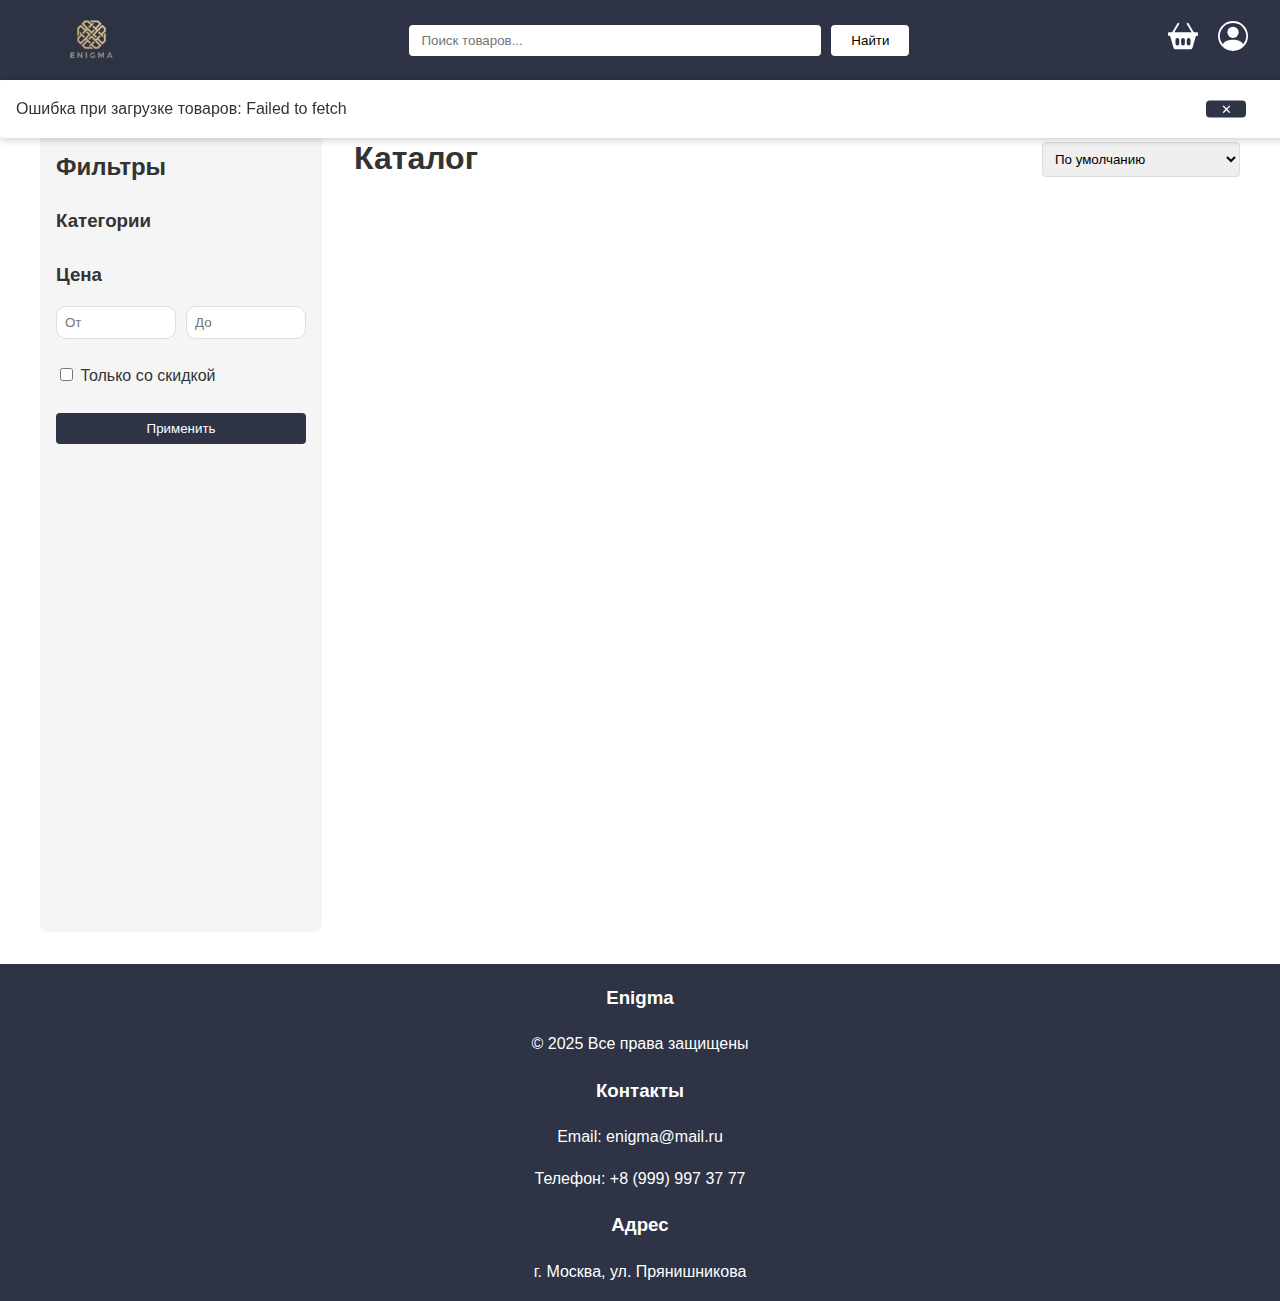
<file: main-page/index.html>
<!DOCTYPE html>
<html lang="ru">
<head>
    <meta charset="UTF-8">
    <meta name="viewport" content="width=device-width, initial-scale=1.0">
    
    <link rel="stylesheet" href="main.css">
    <title>Enigma</title>
</head>
<body>
    <header>
        <div class="logo">
            <img src="logo.jpg" alt="Logo">
        </div>

        <div class="search-container">
            <input type="text" id="searchInput" placeholder="Поиск товаров...">
            <button id="searchBtn">Найти</button>
        </div>

        <nav>
            <a href="../basket-page/basket.html" class="cart-btn" id="cartBtn">
                <svg xmlns="http://www.w3.org/2000/svg" width="30" height="30" fill="#ffffff" class="bi bi-basket2-fill" viewBox="0 0 16 16">
                    <path d="M5.929 1.757a.5.5 0 1 0-.858-.514L2.217 6H.5a.5.5 0 0 0-.5.5v1a.5.5 0 0 0 .5.5h.623l1.844 6.456A.75.75 0 0 0 3.69 15h8.622a.75.75 0 0 0 .722-.544L14.877 8h.623a.5.5 0 0 0 .5-.5v-1a.5.5 0 0 0-.5-.5h-1.717L10.93 1.243a.5.5 0 1 0-.858.514L12.617 6H3.383zM4 10a1 1 0 0 1 2 0v2a1 1 0 1 1-2 0zm3 0a1 1 0 0 1 2 0v2a1 1 0 1 1-2 0zm4-1a1 1 0 0 1 1 1v2a1 1 0 1 1-2 0v-2a1 1 0 0 1 1-1"/>
                  </svg>
                
            </a>
            <a href="../profile-page/profile.html" class="profile-btn">
                <svg xmlns="http://www.w3.org/2000/svg" width="30" height="30" fill="#ffffff" class="bi bi-person-circle" viewBox="0 0 16 16">
                    <path d="M11 6a3 3 0 1 1-6 0 3 3 0 0 1 6 0"/>
                    <path fill-rule="evenodd" d="M0 8a8 8 0 1 1 16 0A8 8 0 0 1 0 8m8-7a7 7 0 0 0-5.468 11.37C3.242 11.226 4.805 10 8 10s4.757 1.225 5.468 2.37A7 7 0 0 0 8 1"/>
                  </svg>
                </a>
            </a>
        </nav>
    </header>

    <div class="notification-area" id="notificationArea"></div>

    <main>
        <aside class="filters">
            <h2>Фильтры</h2>
            <form id="filterForm">
                <div class="filter-section">
                    <h3>Категории</h3>
                    <div id="categoriesContainer"></div>
                </div>

                <div class="filter-section">
                    <h3>Цена</h3>
                    <div class="price-inputs">
                        <input type="number" id="minPrice" placeholder="От">
                        <input type="number" id="maxPrice" placeholder="До">
                    </div>
                </div>

                <div class="filter-section">
                    <label>
                        <input type="checkbox" id="discountOnly">
                        Только со скидкой
                    </label>
                </div>

                <button type="submit" class="apply-filters">Применить</button>
            </form>
        </aside>

        <section class="products-section">
            <div class="products-header">
                <h1>Каталог</h1>
                <select id="sortSelect">
                    <option value="default">По умолчанию</option>
                    <option value="price-asc">По возрастанию цены</option>
                    <option value="price-desc">По убыванию цены</option>
                    <option value="rating-asc">По возрастанию рейтинга</option>
                    <option value="rating-desc">По убыванию рейтинга</option>
                </select>
            </div>

            <div class="products-grid" id="productsContainer"></div>
        </section>
    </main>

    <footer>
        <div class="footer-content">
            <div class="footer-section">
                <h3>Enigma</h3>
                <p>© 2025 Все права защищены</p>
            </div>
            <div class="footer-section">
                <h3>Контакты</h3>
                <p>Email: enigma@mail.ru</p>
                <p>Телефон: +8 (999) 997 37 77</p>
            </div>
            <div class="footer-section">
                <h3>Адрес</h3>
                <p>г. Москва, ул. Прянишникова</p>
            </div>
        </div>
    </footer>

    <script src="main.js"></script>
</body>
</html>
</file>
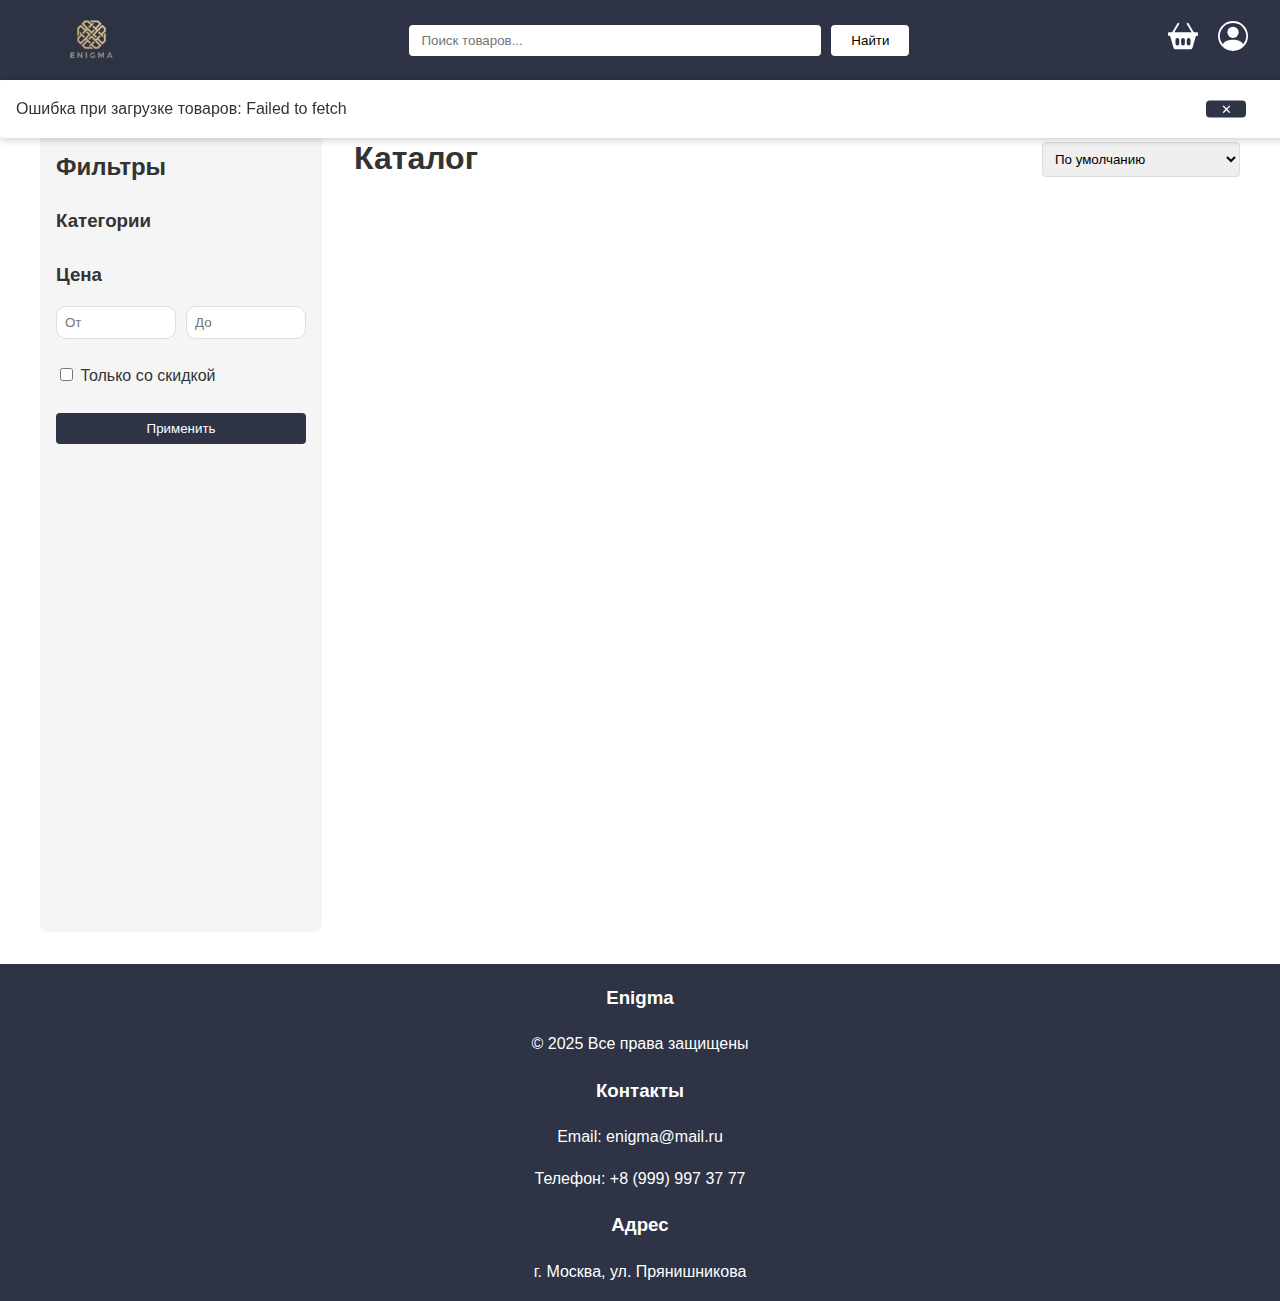
<file: main-page/main.html>
<!DOCTYPE html>
<html lang="ru">
<head>
    <meta charset="UTF-8">
    <meta name="viewport" content="width=device-width, initial-scale=1.0">
    
    <link rel="stylesheet" href="main.css">
    <title>Enigma</title>
</head>
<body>
    <header>
        <div class="logo">
            <img src="logo.jpg" alt="Logo">
        </div>

        <div class="search-container">
            <input type="text" id="searchInput" placeholder="Поиск товаров...">
            <button id="searchBtn">Найти</button>
        </div>

        <nav>
            <a href="../basket-page/basket.html" class="cart-btn" id="cartBtn">
                <svg xmlns="http://www.w3.org/2000/svg" width="30" height="30" fill="#ffffff" class="bi bi-basket2-fill" viewBox="0 0 16 16">
                    <path d="M5.929 1.757a.5.5 0 1 0-.858-.514L2.217 6H.5a.5.5 0 0 0-.5.5v1a.5.5 0 0 0 .5.5h.623l1.844 6.456A.75.75 0 0 0 3.69 15h8.622a.75.75 0 0 0 .722-.544L14.877 8h.623a.5.5 0 0 0 .5-.5v-1a.5.5 0 0 0-.5-.5h-1.717L10.93 1.243a.5.5 0 1 0-.858.514L12.617 6H3.383zM4 10a1 1 0 0 1 2 0v2a1 1 0 1 1-2 0zm3 0a1 1 0 0 1 2 0v2a1 1 0 1 1-2 0zm4-1a1 1 0 0 1 1 1v2a1 1 0 1 1-2 0v-2a1 1 0 0 1 1-1"/>
                  </svg>
                
            </a>
            <a href="../profile-page/profile.html" class="profile-btn">
                <svg xmlns="http://www.w3.org/2000/svg" width="30" height="30" fill="#ffffff" class="bi bi-person-circle" viewBox="0 0 16 16">
                    <path d="M11 6a3 3 0 1 1-6 0 3 3 0 0 1 6 0"/>
                    <path fill-rule="evenodd" d="M0 8a8 8 0 1 1 16 0A8 8 0 0 1 0 8m8-7a7 7 0 0 0-5.468 11.37C3.242 11.226 4.805 10 8 10s4.757 1.225 5.468 2.37A7 7 0 0 0 8 1"/>
                  </svg>
                </a>
            </a>
        </nav>
    </header>

    <div class="notification-area" id="notificationArea"></div>

    <main>
        <aside class="filters">
            <h2>Фильтры</h2>
            <form id="filterForm">
                <div class="filter-section">
                    <h3>Категории</h3>
                    <div id="categoriesContainer"></div>
                </div>

                <div class="filter-section">
                    <h3>Цена</h3>
                    <div class="price-inputs">
                        <input type="number" id="minPrice" placeholder="От">
                        <input type="number" id="maxPrice" placeholder="До">
                    </div>
                </div>

                <div class="filter-section">
                    <label>
                        <input type="checkbox" id="discountOnly">
                        Только со скидкой
                    </label>
                </div>

                <button type="submit" class="apply-filters">Применить</button>
            </form>
        </aside>

        <section class="products-section">
            <div class="products-header">
                <h1>Каталог</h1>
                <select id="sortSelect">
                    <option value="default">По умолчанию</option>
                    <option value="price-asc">По возрастанию цены</option>
                    <option value="price-desc">По убыванию цены</option>
                    <option value="rating-asc">По возрастанию рейтинга</option>
                    <option value="rating-desc">По убыванию рейтинга</option>
                </select>
            </div>

            <div class="products-grid" id="productsContainer"></div>
        </section>
    </main>

    <footer>
        <div class="footer-content">
            <div class="footer-section">
                <h3>Enigma</h3>
                <p>© 2025 Все права защищены</p>
            </div>
            <div class="footer-section">
                <h3>Контакты</h3>
                <p>Email: enigma@mail.ru</p>
                <p>Телефон: +8 (999) 997 37 77</p>
            </div>
            <div class="footer-section">
                <h3>Адрес</h3>
                <p>г. Москва, ул. Прянишникова</p>
            </div>
        </div>
    </footer>

    <script src="main.js"></script>
</body>
</html>
</file>
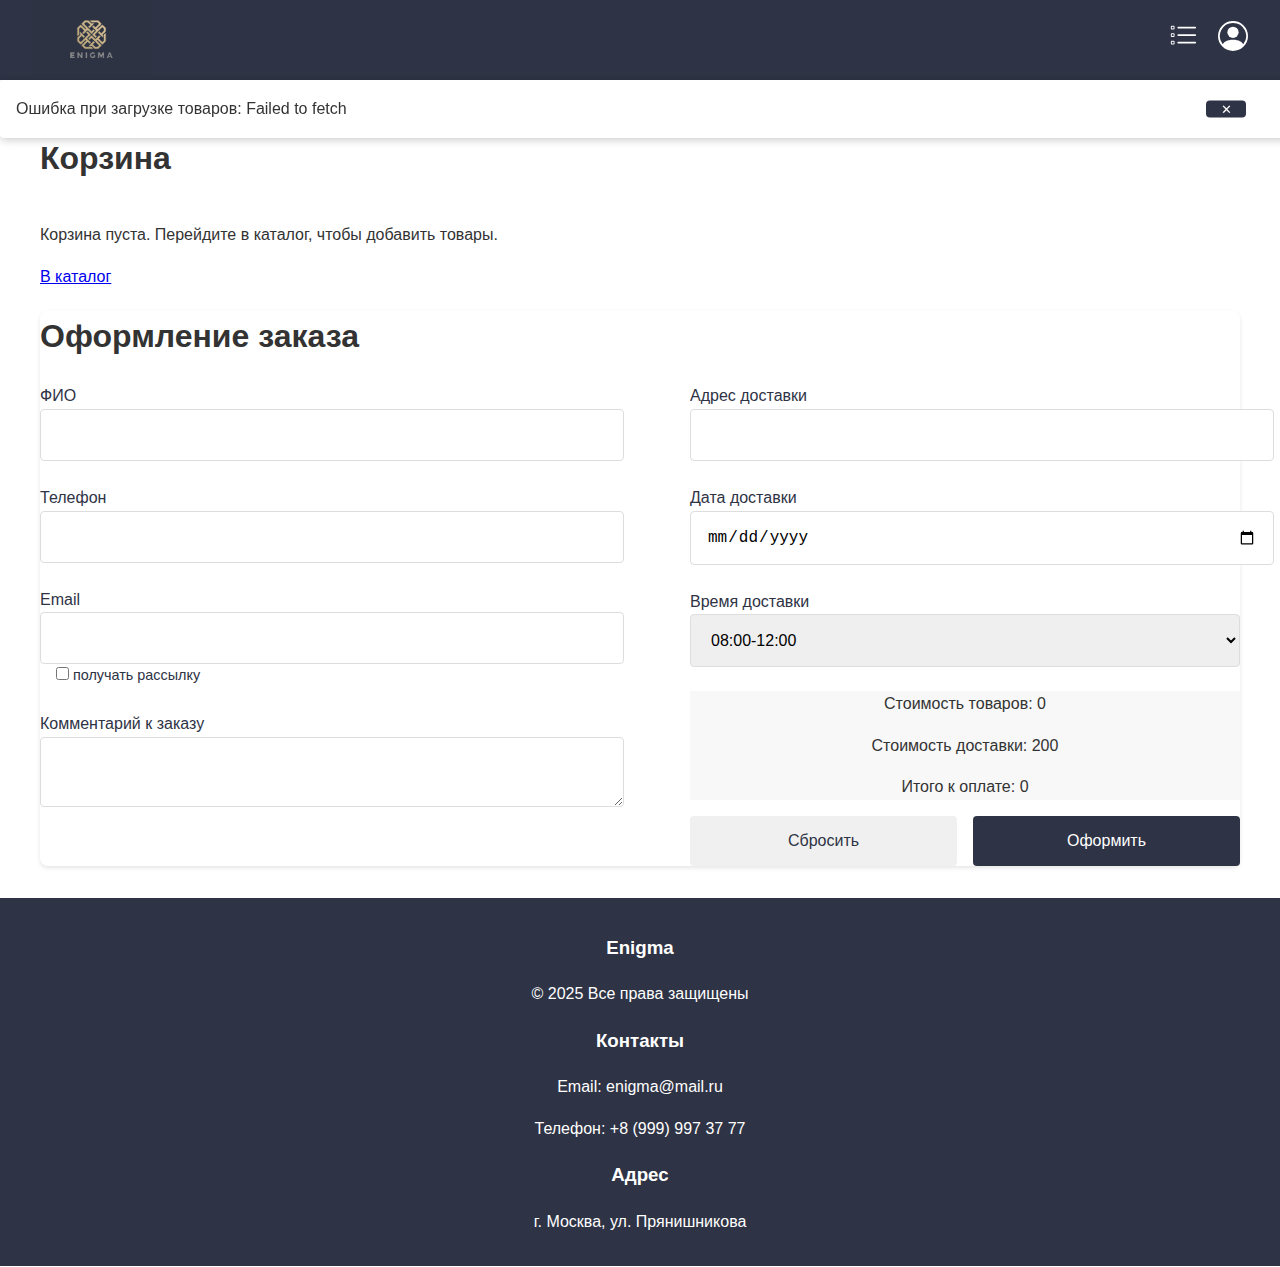
<file: main-page/basket-page/basket.html>
<!DOCTYPE html>
<html lang="ru">
<head>
    <meta charset="UTF-8">
    <meta name="viewport" content="width=device-width, initial-scale=1.0">
    <link rel="stylesheet" href="basket.css">
    <title>Корзина</title>
</head>
<body>
    <header>
        <div class="logo">
            <img src="../logo.jpg" alt="Logo">
        </div>
        <nav>
            <a href="../index.html" class="cart-btn" id="cartBtn">
                <svg xmlns="http://www.w3.org/2000/svg" width="30" height="30" fill="currentColor" class="bi bi-list-task" viewBox="0 0 16 16">
                    <path fill-rule="evenodd" d="M2 2.5a.5.5 0 0 0-.5.5v1a.5.5 0 0 0 .5.5h1a.5.5 0 0 0 .5-.5V3a.5.5 0 0 0-.5-.5zM3 3H2v1h1z"/>
                    <path d="M5 3.5a.5.5 0 0 1 .5-.5h9a.5.5 0 0 1 0 1h-9a.5.5 0 0 1-.5-.5M5.5 7a.5.5 0 0 0 0 1h9a.5.5 0 0 0 0-1zm0 4a.5.5 0 0 0 0 1h9a.5.5 0 0 0 0-1z"/>
                    <path fill-rule="evenodd" d="M1.5 7a.5.5 0 0 1 .5-.5h1a.5.5 0 0 1 .5.5v1a.5.5 0 0 1-.5.5H2a.5.5 0 0 1-.5-.5zM2 7h1v1H2zm0 3.5a.5.5 0 0 0-.5.5v1a.5.5 0 0 0 .5.5h1a.5.5 0 0 0 .5-.5v-1a.5.5 0 0 0-.5-.5zm1 .5H2v1h1z"/>
                  </svg>
            </a>
            <a href="../profile-page/profile.html" class="profile-btn">
                <svg xmlns="http://www.w3.org/2000/svg" width="30" height="30" fill="#ffffff" class="bi bi-person-circle" viewBox="0 0 16 16">
                    <path d="M11 6a3 3 0 1 1-6 0 3 3 0 0 1 6 0"/>
                    <path fill-rule="evenodd" d="M0 8a8 8 0 1 1 16 0A8 8 0 0 1 0 8m8-7a7 7 0 0 0-5.468 11.37C3.242 11.226 4.805 10 8 10s4.757 1.225 5.468 2.37A7 7 0 0 0 8 1"/>
                  </svg>
                </a>
            </a>
        </nav>
    </header>

    <div class="notification-area" id="notificationArea"></div>

    <main>
        <div class="basket">
            <h1>Корзина</h1>
            <div class="cart-grid" id="cartItems">
        </div>
        <div id="emptyCart" class="empty-cart hidden">
            <p>Корзина пуста. Перейдите в каталог, чтобы добавить товары.</p>
            <a href="../index.html" class="btn-primary">В каталог</a>
        </div>
        </div>
        <section class="order-section" id="orderForm">
            <h1>Оформление заказа</h1>
            <form id="checkoutForm">
                <div class="order-columns">
                    <div class="order-column">
                        <div class="form-group">
                            <label for="fullName">ФИО</label>
                            <input type="text" id="fullName" name="full_name" >
                        </div>
                        <div class="form-group">
                            <label for="phone">Телефон</label>
                            <input type="tel" id="phone" name="phone" pattern="^\+?[0-9\s\-\(\)]{7,15}$">
                        </div>
                        <div class="form-group">
                            <label for="email">Email</label>
                            <input type="email" id="email" name="email" >
                            <label class="apply-filters">
                                <input type="checkbox"id="apply-filters">
                                получать рассылку
                            </label>
                        </div>
                        <div class="form-group">
                            <label for="comment">Комментарий к заказу</label>
                            <textarea id="comment" name="comment"></textarea>
                        </div>
                    </div>
                    <div class="order-column">
                        <div class="form-group">
                            <label for="address">Адрес доставки</label>
                            <input type="text" id="address" name="delivery_address" required>
                        </div>
                        <div class="form-group">
                            <label for="deliveryDate">Дата доставки</label>
                            <input type="date" id="deliveryDate" name="delivery_date" required>
                        </div>
                        <div class="form-group">
                            <label for="deliveryTime">Время доставки</label>
                            <select id="deliveryTime" name="delivery_interval" required>
                                <option value="08:00-12:00">08:00-12:00</option>
                                <option value="12:00-14:00">12:00-14:00</option>
                                <option value="14:00-18:00">14:00-18:00</option>
                                <option value="18:00-22:00">18:00-22:00</option>
                            </select>
                        </div>
                        <div class="order-summary">
                            <p>Стоимость товаров: <span id="subtotalPrice">0</span></p>
                            <p>Стоимость доставки: <span id="deliveryCost">200</span></p>
                            <p class="total">Итого к оплате: <span id="totalPrice">0</span></p>
                        </div>
                        <div class="form-buttons">
                            <button type="button" class="btn-reset" onclick="cartManager.resetForm()">Сбросить</button>
                            <button type="submit" class="btn-submit">Оформить</button>
                        </div>
                    </div>
                </div>
            </form>
        </section>
    </main>
    <footer>
        <div class="footer-content">
            <div class="footer-section">
                <h3>Enigma</h3>
                <p>© 2025 Все права защищены</p>
            </div>
            <div class="footer-section">
                <h3>Контакты</h3>
                <p>Email: enigma@mail.ru</p>
                <p>Телефон: +8 (999) 997 37 77</p>
            </div>
            <div class="footer-section">
                <h3>Адрес</h3>
                <p>г. Москва, ул. Прянишникова</p>
            </div>
        </div>
    </footer>
    <script src="basket.js"></script>
</body>
</html>
</file>
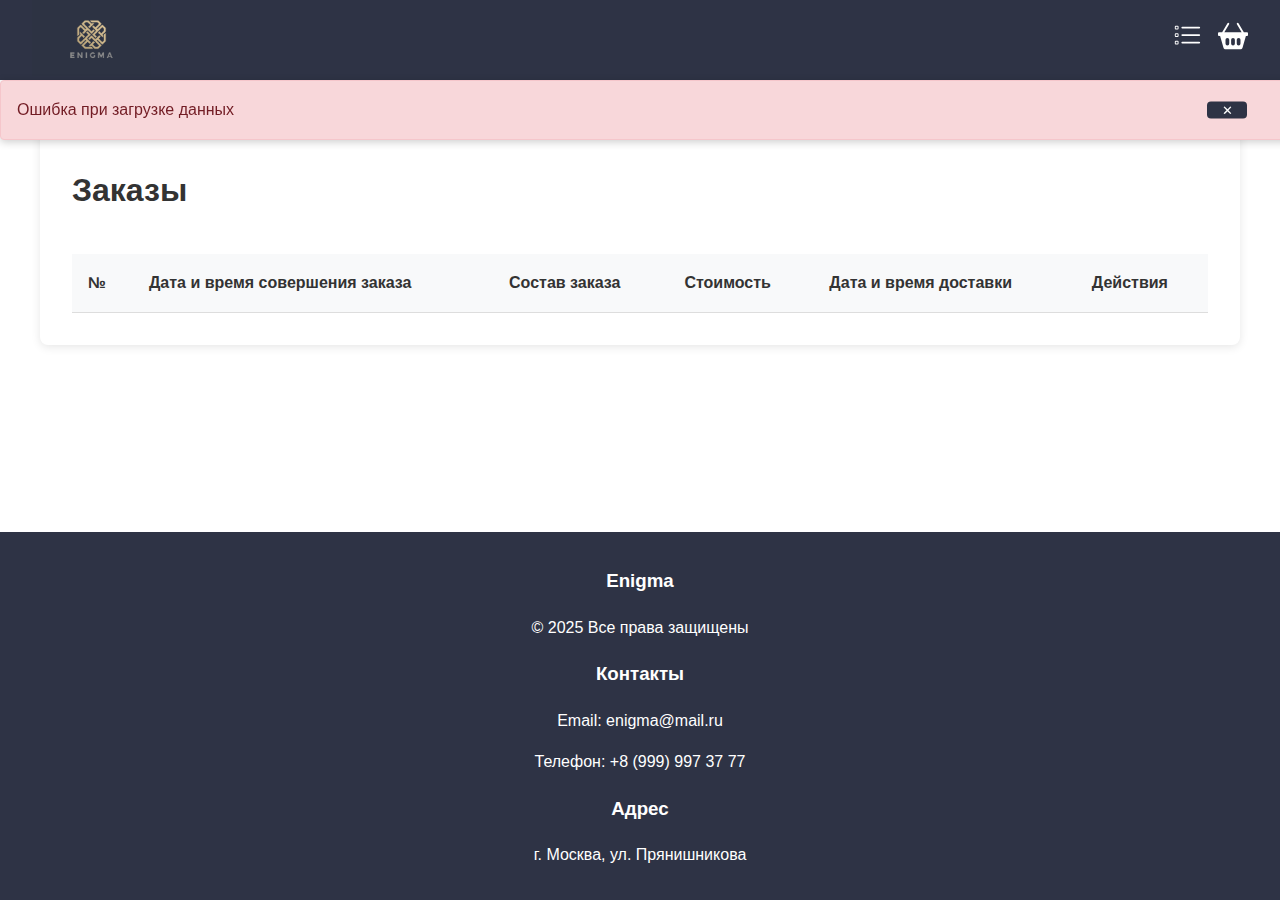
<file: main-page/profile-page/profile.html>
<!DOCTYPE html>
<html lang="ru">
<head>
    <meta charset="UTF-8">
    <meta name="viewport" content="width=device-width, initial-scale=1.0">

    <link rel="stylesheet" href="profile.css">
    <title>Профиль</title>
</head>
<body>
    <header>
        <div class="logo">
            <img src="../logo.jpg" alt="Logo">
        </div>
        <nav>
            <a href="../index.html" class="cart-btn" id="cartBtn">
                <svg xmlns="http://www.w3.org/2000/svg" width="30" height="30" fill="currentColor" class="bi bi-list-task" viewBox="0 0 16 16">
                    <path fill-rule="evenodd" d="M2 2.5a.5.5 0 0 0-.5.5v1a.5.5 0 0 0 .5.5h1a.5.5 0 0 0 .5-.5V3a.5.5 0 0 0-.5-.5zM3 3H2v1h1z"/>
                    <path d="M5 3.5a.5.5 0 0 1 .5-.5h9a.5.5 0 0 1 0 1h-9a.5.5 0 0 1-.5-.5M5.5 7a.5.5 0 0 0 0 1h9a.5.5 0 0 0 0-1zm0 4a.5.5 0 0 0 0 1h9a.5.5 0 0 0 0-1z"/>
                    <path fill-rule="evenodd" d="M1.5 7a.5.5 0 0 1 .5-.5h1a.5.5 0 0 1 .5.5v1a.5.5 0 0 1-.5.5H2a.5.5 0 0 1-.5-.5zM2 7h1v1H2zm0 3.5a.5.5 0 0 0-.5.5v1a.5.5 0 0 0 .5.5h1a.5.5 0 0 0 .5-.5v-1a.5.5 0 0 0-.5-.5zm1 .5H2v1h1z"/>
                  </svg>
                
            </a>
            <a href="../basket-page/basket.html" class="cart-btn" id="cartBtn">
                <svg xmlns="http://www.w3.org/2000/svg" width="30" height="30" fill="#ffffff" class="bi bi-basket2-fill" viewBox="0 0 16 16">
                    <path d="M5.929 1.757a.5.5 0 1 0-.858-.514L2.217 6H.5a.5.5 0 0 0-.5.5v1a.5.5 0 0 0 .5.5h.623l1.844 6.456A.75.75 0 0 0 3.69 15h8.622a.75.75 0 0 0 .722-.544L14.877 8h.623a.5.5 0 0 0 .5-.5v-1a.5.5 0 0 0-.5-.5h-1.717L10.93 1.243a.5.5 0 1 0-.858.514L12.617 6H3.383zM4 10a1 1 0 0 1 2 0v2a1 1 0 1 1-2 0zm3 0a1 1 0 0 1 2 0v2a1 1 0 1 1-2 0zm4-1a1 1 0 0 1 1 1v2a1 1 0 1 1-2 0v-2a1 1 0 0 1 1-1"/>
                  </svg>
                
            </a>
                
            </a>
        </nav>
    </header>

    <!-- Область для уведомлений -->
    <div class="notification-area" id="notificationArea"></div>

    <!-- Основной контент -->
    <main>
        <div class="dashboard-container">
            <h1>Заказы</h1>

            <!-- Секция заказов -->
            <section class="orders-section">
                

                <!-- Таблица заказов -->
                <div class="table-container">
                    <table id="ordersTable">
                        <thead>
                            <tr>
                                <th>№</th>
                                <th>Дата и время совершения заказа</th>
                                <th>Состав заказа</th>
                                <th>Стоимость</th>
                                <th>Дата и время доставки</th>
                                
                                <th>Действия</th>
                            </tr>
                        </thead>
                        <tbody>
                            <!-- Здесь будут динамически добавляться строки заказов -->
                        </tbody>
                    </table>
                </div>

                <!-- Сообщение при отсутствии заказов -->
                <div id="noOrders" class="no-orders-message" style="display: none;">
                    <p>У вас пока нет заказов</p>
                    <a href="../index.html" class="btn-primary">Перейти к покупкам</a>
                </div>
            </section>
        </div>
    </main>

    <!-- Шаблоны модальных окон -->
    <!-- Модальное окно просмотра заказа -->
    <template id="viewOrderModal">
        <div class="modal view-order-modal">
            <div class="modal-content">
                <div class="modal-header">
                    <h2>Просмотр заказа</h2>
                    <button class="close-modal" aria-label="Закрыть">&times;</button>
                </div>
                <div class="modal-body">
                    <div class="order-details">
                        <div class="detail-row">
                            <span class="label">Номер заказа:</span>
                            <span class="value" id="orderNumber"></span>
                        </div>
                        <div class="detail-row">
                            <span class="label">Дата заказа:</span>
                            <span class="value" id="orderDate"></span>
                        </div>
                        <div class="detail-row">
                            <span class="label">Состав заказа:</span>
                            <div class="value" id="orderItems"></div>
                        </div>
                        <div class="detail-row">
                            <span class="label">Стоимость:</span>
                            <span class="value" id="orderTotal"></span>
                        </div>
                        <div class="detail-row">
                            <span class="label">Адрес доставки:</span>
                            <span class="value" id="deliveryAddress"></span>
                        </div>
                        <div class="detail-row">
                            <span class="label">Дата доставки:</span>
                            <span class="value" id="deliveryDate"></span>
                        </div>
                    </div>
                </div>
                <div class="modal-footer">
                    <button type="button" class="btn-secondary close-modal">Закрыть</button>
                </div>
            </div>
        </div>
    </template>

    <!-- Модальное окно редактирования заказа -->
    <template id="editOrderModal">
        <div class="modal edit-order-modal">
            <div class="modal-content">
                <div class="modal-header">
                    <button class="close-modal" aria-label="Закрыть">&times;</button>
                    <h2>Редактирование заказа</h2>
                    
                </div>
                <div class="modal-body">
                    <form id="editOrderForm">
                        <div class="form-group">
                            <label for="full_name">ФИО:</label>
                            <input type="text" id="full_name" name="full_name" required>
                        </div>
                        <div class="form-group">
                            <label for="email">Email:</label>
                            <input type="email" id="email" name="email" required>
                        </div>
                        <div class="form-group">
                            <label for="phone">Телефон:</label>
                            <input type="tel" id="phone" name="phone" required>
                        </div>
                        <div class="form-group">
                            <label for="delivery_address">Адрес доставки:</label>
                            <input type="text" id="delivery_address" name="delivery_address" required>
                        </div>
                        <div class="form-group">
                            <label for="delivery_date">Дата доставки:</label>
                            <input type="date" id="delivery_date" name="delivery_date" required>
                        </div>
                        <div class="form-group">
                            <label for="delivery_time">Время доставки:</label>
                            <select id="delivery_time" name="delivery_interval" required>
                                <option value="08:00-12:00">08:00-12:00</option>
                                <option value="12:00-14:00">12:00-14:00</option>
                                <option value="14:00-18:00">14:00-18:00</option>
                                <option value="18:00-22:00">18:00-22:00</option>
                            </select>
                        </div>
                        <div class="form-group">
                            <label for="comment">Комментарий:</label>
                            <textarea id="comment" name="comment" rows="3"></textarea>
                        </div>
                        <div id="editOrderComposition"></div>
                        <div class="modal-footer">
                            <button type="button" id="editModalClose">Отмена</button>
                            <button type="submit">Сохранить</button>
                        </div>
                    </form>
                </div>
                <div class="modal-footer">
                    <button type="submit" form="editOrderForm" class="btn-primary">Сохранить</button>
                    <button type="button" class="btn-secondary close-modal">Отмена</button>
                </div>
            </div>
        </div>
    </template>

    <!-- Модальное окно удаления заказа -->
    <template id="deleteOrderModal">
        <div class="modal delete-order-modal">
            <div class="modal-content">
                <div class="modal-header">
                    <h2>Удаление заказа</h2>
                    <button class="close-modal" aria-label="Закрыть">&times;</button>
                </div>
                <div class="modal-body">
                    <p>Вы уверены, что хотите удалить заказ?</p>
                    <p class="warning-text">Это действие нельзя будет отменить.</p>
                </div>
                <div class="modal-footer">
                    <button type="button" class="btn-danger confirm-delete">Да</button>
                    <button type="button" class="btn-secondary close-modal">Нет</button>
                </div>
            </div>
        </div>
    </template>

    <!-- Футер -->
    <footer>
        <div class="footer-content">
            <div class="footer-section">
                <h3>Enigma</h3>
                <p>© 2025 Все права защищены</p>
            </div>
            <div class="footer-section">
                <h3>Контакты</h3>
                <p>Email: enigma@mail.ru</p>
                <p>Телефон: +8 (999) 997 37 77</p>
            </div>
            <div class="footer-section">
                <h3>Адрес</h3>
                <p>г. Москва, ул. Прянишникова</p>
            </div>
        </div>
    </footer>

    <!-- Индикатор загрузки -->
    <div id="loader" class="loader" style="display: none;">
        <div class="loader-spinner"></div>
    </div>

    <!-- Подключение скриптов -->
    <script src="profile.js"></script>
</body>
</html>
</file>
<file: main-page/main.css>
:root {
    --header-height: 80px;
    --primary-color: #2e3345;
    --accent-color: #927f4e;
}

body {
    font-family: Arial, sans-serif;
    line-height: 1.6;
    color: #333;
    margin: 0;
    box-sizing: border-box;
}

/* Header */
header {
    background-color: var(--primary-color);
    height: var(--header-height);
    padding: 0 2rem;
    position: fixed;
    top: 0;
    left: 0;
    right: 0;
    display: flex;
    align-items: center;
    justify-content: space-between;
    z-index: 1000;
}

.logo img {
    height: 80px;
}

.search-container {
    flex: 0 1 500px;
    display: flex;
    gap: 10px;
}

.search-container input {
    flex: 1;
    padding: 8px 12px;
    border: none;
    border-radius: 4px;
}

.search-container button {
    padding: 8px 20px;
    background: white;
    border: none;
    border-radius: 4px;
    cursor: pointer;
}

nav {
    display: flex;
    gap: 20px;
}

.cart-btn, .profile-btn {
    position: relative;
    color: white;
    text-decoration: none;
}

/* Main Content */
main {
    margin-top: var(--header-height);
    padding: 2rem;
    display: flex;
    gap: 2rem;
    min-height: calc(100vh - var(--header-height));
}

/* Filters */
.filters {
    width: 250px;
    background: #f5f5f5;
    padding: 1rem;
    border-radius: 8px;
}

.filter-section {
    margin-bottom: 1.5rem;
}

.filter-section h3 {
    margin-bottom: 1rem;
}


.categoriesContainer {
    padding: auto;
}
.category-checkbox {
    display: block;
}

.price-inputs {
    display: flex;
    gap: 10px;
    
}

.price-inputs input {
    width: 100%;
    padding: 8px;
    border: 1px solid #ddd;
    border-radius: 4px;
    border-radius: 10px;
}


.apply-filters {
    width: 100%;
    padding: 8px;
    background: var(--primary-color);
    color: white;
    border: none;
    border-radius: 4px;
    cursor: pointer;
    transition: background-color 0.2s;
}



.apply-filters:hover {
    background: var(--accent-color);
}

/* Products Section */
.products-section {
    flex: 1;
}

.products-header {
    display: flex;
    justify-content: space-between;
    align-items: center;
    margin-bottom: 2rem;
}

#sortSelect {
    padding: 8px;
    border: 1px solid #ddd;
    border-radius: 4px;
}

.products-grid {
    display: grid;
    grid-template-columns: repeat(auto-fill, minmax(250px, 1fr));
    gap: 2rem;
}

/* Product Card */
.product-card {
    background: white;
    border-radius: 8px;
    padding: 1rem;
    box-shadow: 0 2px 8px rgba(0,0,0,0.1);
    transition: transform 0.2s;
}

.product-card:hover {
    transform: translateY(-5px);
}

.product-card img {
    width: 100%;
    height: 200px;
    object-fit: contain;
    margin-bottom: 1rem;
}

.product-card h3 {
    font-size: 1rem;
    margin-bottom: 0.5rem;
    height: 9em;
    overflow: hidden;
}

.product-rating {
    color: #ffd700;
    margin-bottom: 0.5rem;
}

.product-price {
    display: flex;
    gap: 10px;
    align-items: center;
    margin-bottom: 1rem;
}

.original-price {
    text-decoration: line-through;
    color: #999;
}

.discount-price {
    color: var(--accent-color);
    font-weight: bold;
    font-size: 1.2rem;
}

.add-to-cart, .remove-item{
    width: 100%;
    padding: 8px;
    background: var(--primary-color);
    color: white;
    border: none;
    border-radius: 4px;
    cursor: pointer;
    transition: background-color 0.2s;
}



.add-to-cart:hover {
    background: var(--accent-color);
}

/* Load More Button */
.load-more {
    display: block;
    margin: 2rem auto;
    padding: 1rem 2rem;
    background: var(--primary-color);
    color: white;
    border: none;
    border-radius: 4px;
    cursor: pointer;
}


footer {
    background: var(--primary-color); 
    color: white;
    display: flex;
    z-index: 1;
    margin-top: auto;
    
}

.footer-content {
    max-width: 1200px;
    margin: 0 auto;
    text-align: center;
} 


.notification-area {
    position: fixed;
    top: calc(var(--header-height));
    
    z-index: 1001;
}


/* доделать */
.notification {
    position: relative; /* Устанавливаем контекст позиционирования для дочерних элементов */
    background: white;
    padding: 1rem;
    margin-bottom: 1rem;
    border-radius: 4px;
    box-shadow: 0 2px 8px rgba(0,0,0,0.2);
    width: 100vw;
    display: grid;
    grid-template-columns: 1fr; /* Одна колонка для основного текста */
    align-items: center;
}

.btn-delete-notif {
    position: absolute; 
    right: 5%;
    
    top: 50%; 
    transform: translateY(-50%);
    width: 3em; 

    background: var(--primary-color);
    color: white;
    border: none;
    border-radius: 4px;
    cursor: pointer;
    transition: background-color 0.2s;
}

.btn-delete-notif:hover{
    background: var(--accent-color);
}

/* Крупные экраны */
@media (min-width: 1200px) {
    .search-container {
        flex: 0 1 500px;
    }
    
    main {
        padding: 2rem 4rem;
    }
}

/* Средние экраны */
@media (max-width: 1199px) {
    .search-container {
        flex: 0 1 400px;
    }
    
    header {
        padding: 0 1rem;
    }
    
    .logo img {
        height: 60px;
    }
}

/* Планшеты */
@media (max-width: 992px) {
    .search-container {
        flex: 0 1 300px;
    }
    
    nav {
        gap: 15px;
    }
    
    .products-grid {
        grid-template-columns: repeat(auto-fill, minmax(220px, 1fr));
    }
}

/* Малые планшеты */
@media (max-width: 768px) {
    header {
        height: auto;
        padding: 1rem;
        flex-wrap: wrap;
        justify-content: center;
        gap: 1rem;
    }
    
    .search-container {
        flex: 1 1 100%;
        order: 3;
    }
    
    .logo {
        order: 1;
    }
    
    nav {
        order: 2;
    }
    
    main {
        margin-top: calc(var(--header-height) + 60px);
        flex-direction: column;
        padding: 1rem;
    }
    
    .filters {
        width: 100%;
        margin-bottom: 1rem;
    }
    
    .order-columns {
        grid-template-columns: 1fr;
        gap: 2rem;
    }
}

/* Мобильные устройства */
@media (max-width: 576px) {
    .logo img {
        height: 50px;
    }
    
    .search-container button {
        padding: 8px 12px;
    }
    
    .products-grid {
        grid-template-columns: 1fr;
    }
    
    .product-card h3 {
        height: auto;
        max-height: 4.8em;
    }
    
    .price-inputs {
        flex-direction: column;
    }
}

/* Очень маленькие экраны */
@media (max-width: 360px) {
    header {
        padding: 0.5rem;
    }
    
    nav {
        gap: 10px;
    }
    
    .search-container input {
        padding: 6px 8px;
    }
}


/* var 1 */

#suggestions-container {
    position: absolute;
    top: 100%;
    left: 0;
    right: 0;
    background: white;
    border: 1px solid #ddd;
    border-radius: 4px;
    max-height: 200px;
    overflow-y: auto;
    z-index: 1000;
    display: none;
}

.suggestion-item {
    padding: 8px 12px;
    cursor: pointer;
}

.suggestion-item:hover {
    background-color: #f5f5f5;
}

.search-container {
    position: relative;
}
/* Basket */


.cart-grid {
    display: grid;
    grid-template-columns: repeat(auto-fill, minmax(250px, 1fr));
    gap: 2rem;
}

.order-section {
    background: white;
    
    border-radius: 8px;
    box-shadow: 0 2px 4px rgba(0,0,0,0.1);
}


main {
    margin-top: var(--header-height);
    padding: 2rem;
    flex: 1;
    max-width: 1200px;
    margin-left: auto;
    margin-right: auto;
}

/* Order Section */
.order-columns {
    display: grid;
    grid-template-columns: 1fr 1fr;
    gap: 100px;
}
</file>
<file: main-page/basket-page/basket.css>
:root {
    --header-height: 80px;
    --primary-color: #2e3345;
    --accent-color: #927f4e;
    --delivery-cost: 500;
}

html {
    width: 100%;
    padding: 0;
    margin: 0;

}

body {
    font-family: Arial, sans-serif;
    line-height: 1.6;
    color: #333;
    margin: 0;
    display: flex;
    flex-direction: column; /* Добавляем это свойство */
    min-height: 100vh;
    box-sizing: border-box;
    overflow-x: hidden;
    width: 100%;
    padding: 0;


}


main {
    margin-top: var(--header-height);
    padding: 2rem;
    flex: 1;
    max-width: 1200px;
    margin-left: auto;
    margin-right: auto;
    width: 100%; /* Добавляем это свойство */
}


header {
    background-color: var(--primary-color);
    height: var(--header-height);
    padding: 0 2rem;
    position: fixed;
    top: 0;
    left: 0;
    right: 0;
    display: flex;
    align-items: center;
    justify-content: space-between;
    z-index: 1000;
}

.logo img {
    height: 80px;
}



nav {
    display: flex;
    gap: 20px;
}

.cart-btn, .profile-btn {
    position: relative;
    color: white;
    text-decoration: none;
}



/* Cart Grid */
.cart-grid {
    display: grid;
    grid-template-columns: repeat(auto-fill, minmax(250px, 1fr));
    gap: 2rem;
}


.product-card {
    background: white;
    border-radius: 8px;
    padding: 1rem;
    box-shadow: 0 2px 8px rgba(0,0,0,0.1);
    transition: transform 0.2s;
}

.product-card:hover {
    transform: translateY(-5px);
}

.product-card img {
    width: 100%;
    height: 200px;
    object-fit: contain;
    margin-bottom: 1rem;
}

.product-card h3 {
    font-size: 1rem;
    margin-bottom: 0.5rem;
    height: 9em;
    overflow: hidden;
}

.product-rating {
    color: #ffd700;
    margin-bottom: 0.5rem;
}

.product-price {
    display: flex;
    gap: 10px;
    align-items: center;
    margin-bottom: 1rem;
}

.original-price {
    text-decoration: line-through;
    color: #999;
}

.discount-price {
    color: var(--accent-color);
    font-weight: bold;
    font-size: 1.2rem;
}

.remove-item {
    width: 100%;
    padding: 8px;
    background: var(--primary-color);
    color: white;
    border: none;
    border-radius: 4px;
    cursor: pointer;
    transition: background-color 0.2s;
}

.remove-item:hover {
    background-color: var(--accent-color);
}



/* Order Section */
.order-section {
    background: white;
    
    border-radius: 8px;
    box-shadow: 0 2px 4px rgba(0,0,0,0.1);
}



.order-columns {
    display: grid;
    grid-template-columns: 1fr 1fr;
    gap: 100px;
    
    
}

.apply-filters {
    margin-left: 1rem;
    display: flex;
    align-items: center; /* вертикальное выравнивание по центру */
    gap: 8px;
    font-size: 0.9rem;
    color: #9999999f;
    flex-direction: row; /* явно указываем направление flex */
}

.apply-filters input[type="checkbox"] {
    margin: 0;
    width: auto;
    order: -1; /* помещаем checkbox в начало */
}




.form-group {
    margin-bottom: 1.5rem;
}

.form-group label {
    display: block;
    color: var(--primary-color);
}

.form-group input,
.form-group select,
.form-group textarea {
    width: 100%;
    padding: 1rem;
    border: 1px solid #ddd;
    border-radius: 4px;
    font-size: 1rem;
}

.checkbox-group {
    display: inline-block;
}


.checkbox-group label {
    font-size: 0.9rem; /* Чуть меньше шрифт */
    color: #999; /* Более светлый шрифт */
    display: flex;

    
}

.checkbox-group label input[type="checkbox"] {
    
    color: #999; /* Более светлый шрифт */
    
}
.order-summary {
    background: #f8f8f8;
    
    
    
    text-align: center;
}

.form-buttons {
    display: flex;
    gap: 1rem;
}

.btn-reset,
.btn-submit {
    flex: 1;
    padding: 1rem;
    border: none;
    border-radius: 4px;
    cursor: pointer;
    font-size: 1rem;
    transition: background-color 0.2s;
}

.btn-reset {
    background: #f0f0f0;
    color: var(--primary-color);
}

.btn-submit {
    background: var(--primary-color);
    color: white;
}

.btn-reset:hover {
    background: #e0e0e0;
}

.btn-submit:hover {
    background: var(--accent-color);
}

/* Notifications */
.notification-area {
    position: fixed;
    top: calc(var(--header-height));
    
    z-index: 1001;
}


/* доделать */
.notification {
    position: relative; /* Устанавливаем контекст позиционирования для дочерних элементов */
    background: white;
    padding: 1rem;
    margin-bottom: 1rem;
    border-radius: 4px;
    box-shadow: 0 2px 8px rgba(0,0,0,0.2);
    width: 100vw;
    display: grid;
    grid-template-columns: 1fr; /* Одна колонка для основного текста */
    align-items: center;
}

.btn-delete-notif {
    position: absolute; 
    right: 5%;
    
    top: 50%; 
    transform: translateY(-50%);
    width: 3em; 

    background: var(--primary-color);
    color: white;
    border: none;
    border-radius: 4px;
    cursor: pointer;
    transition: background-color 0.2s;
}

.btn-delete-notif:hover{
    background: var(--accent-color);
}
@media (max-width: 768px) {
    main {
        margin-top: calc(var(--header-height) + 20px);
        padding: 1rem;
        width: 100%;
        box-sizing: border-box;
    }

    .notification {
        width: 100%;
        box-sizing: border-box;
        margin: 0;
        padding: 1rem;
    }

    .footer-content {
        padding: 0 0.5rem;
        font-size: 0.9rem;
    }
}

@media (max-width: 576px) {
    header {
        padding: 0.5rem;
        width: 100%;
        box-sizing: border-box;
    }

    main {
        padding: 0.5rem;
    }

    .footer-content {
        padding: 0 0.25rem;
        font-size: 0.85rem;
    }
}

@media (max-width: 390px) { 
    body {
        width: 100%;
        min-width: 320px;
    }

    main {
        padding: 0.25rem;
    }

    .notification {
        padding: 0.5rem;
    }

    footer {
        padding: 0.5rem;
        
    }

    .footer-content {
        font-size: 0.8rem;
    }
}


footer {
    background: var(--primary-color); 
    color: white;
    display: flex;
    z-index: 1;
    margin-top: auto;
    
}
    
.footer-content {
    max-width: 1200px;
    width: 100%; 
    margin: 0 auto;
    text-align: center;
    padding: 1rem; 
}
</file>
<file: main-page/profile-page/profile.css>
:root {
    --header-height: 80px;
    --primary-color: #2e3345;
    --secondary-color: #2e3345;
    --accent-color: #927f4e;
    --delivery-cost: 500;
}


• {
    margin: 0;
    padding: 0;
    box-sizing: border-box;
}

body {
    font-family: Arial, sans-serif;
    line-height: 1.6;
    color: #333;
    margin: 0;
    display: flex;
    flex-direction: column; /* Добавляем это свойство */
    min-height: 100vh;
    box-sizing: border-box;
}

/* Header Styles */
header {
    background-color: var(--primary-color);
    height: var(--header-height);
    padding: 0 2rem;
    position: fixed;
    top: 0;
    left: 0;
    right: 0;
    display: flex;
    align-items: center;
    justify-content: space-between;
    z-index: 1000;
}

.logo img {
    height: 80px;
}

nav {
    display: flex;
    gap: 1rem;
}

.cart-btn {
    background: none;
    border: none;
    color: white;
    cursor: pointer;
    transition: transform 0.2s;
}

.cart-btn:hover {
    transform: scale(1.1);
}

/* Main Content */

main {
    margin-top: var(--header-height);
    padding: 2rem;
    flex: 1;
    max-width: 1200px;
    margin-left: auto;
    margin-right: auto;
    width: 100%; /* Добавляем это свойство */
}


.dashboard-container {
    background: white;
    border-radius: 8px;
    padding: 2rem;
    box-shadow: 0 2px 10px rgba(0,0,0,0.1);
}

/* Table Styles */
.table-container {
    overflow-x: auto;
    margin-top: 1rem;
}

table {
    width: 100%;
    border-collapse: collapse;
    margin-top: 1rem;
}

th, td {
    padding: 1rem;
    text-align: left;
    border-bottom: 1px solid #ddd;
}

th {
    background-color: #f8f9fa;
    font-weight: bold;
}

tr:hover {
    background-color: #f5f5f5;
}



.actions button {
    padding: 0.5rem;
    border: none;
    border-radius: 4px;
    cursor: pointer;
    transition: all 0.2s;
}

.actions button:hover {
    transform: scale(1.1);
}

/* Modal Styles */
.modal-overlay {
    position: fixed;
    top: 0;
    left: 0;
    width: 100%;
    height: 100%;
    background: rgba(0,0,0,0.5);
    display: flex;
    justify-content: center;
    align-items: center;
    z-index: 1000;
}

.modal {
    background: white;
    padding: 2rem;
    border-radius: 8px;
    max-width: 600px;
    width: 90%;
    max-height: 90vh;
    overflow-y: auto;
}

.modal-header {
    display: flex;
    justify-content: space-between;
    align-items: center;
    margin-bottom: 1rem;
}

.close-modal {
    background: none;
    border: none;
    font-size: 1.5rem;
    cursor: pointer;
}

.btn-secondary {
    width: 100%;
    padding: 8px;
    background: var(--secondary-color);
    color: white;
    border: none;
    border-radius: 4px;
    cursor: pointer;
    font-size: 1rem;
    transition: background-color 0.2s;
}

.btn-secondary:hover {
    background: #155724;
}

.confirm-delete {
    width: 100%;
    padding: 8px;
    background: var(--primary-color);
    color: white;
    border: none;
    font-size: 1rem;
    border-radius: 4px;
    cursor: pointer;
    transition: background-color 0.2s;
}

.confirm-delete:hover {
    background-color: var(--accent-color);
}

/* Form Styles */
.form-group {
    margin-bottom: 1rem;
}

label {
    display: block;
    margin-bottom: 0.5rem;
    font-weight: bold;
}

input, select, textarea {
    width: 100%;
    padding: 0.5rem;
    border: 1px solid #ddd;
    border-radius: 4px;
}

/* Button Styles */
.btn {
    padding: 0.5rem 1rem;
    border: none;
    border-radius: 4px;
    cursor: pointer;
    transition: background-color 0.2s;
}

.notification-area {
    position: fixed;
    top: calc(var(--header-height));
    
    z-index: 1001;
}

.notification.success {
    background-color: #d4edda;
    color: #155724;
    border: 1px solid #c3e6cb;
}

.notification.error {
    background-color: #f8d7da;
    color: #721c24;
    border: 1px solid #f5c6cb;
}

.notification {
    position: relative; 
    background: white;
    padding: 1rem;
    margin-bottom: 1rem;
    border-radius: 4px;
    box-shadow: 0 2px 8px rgba(0,0,0,0.2);
    width: 100vw;
    display: grid;
    grid-template-columns: 1fr; 
    align-items: center;
}

.btn-delete-notif {
    position: absolute; 
    right: 5%;
    top: 50%; 
    transform: translateY(-50%);
    width: 3em; 
    background: var(--primary-color);
    color: white;
    border: none;
    border-radius: 4px;
    cursor: pointer;
    transition: background-color 0.2s;
}

.btn-delete-notif:hover{
    background: var(--accent-color);
}


/* Loader Styles */
.loader-overlay {
    position: fixed;
    top: 0;
    left: 0;
    width: 100%;
    height: 100%;
    background: rgba(255,255,255,0.8);
    display: flex;
    justify-content: center;
    align-items: center;
    z-index: 1002;
}

.loader-spinner {
    width: 50px;
    height: 50px;
    border: 5px solid #f3f3f3;
    border-top: 5px solid #3498db;
    border-radius: 50%;
    animation: spin 1s linear infinite;
}

@keyframes spin {
    0% { transform: rotate(0deg); }
    100% { transform: rotate(360deg); }
}

/* Products Section */
.products-section {
    margin-top: 20px;
    border: 1px solid #ddd;
    padding: 15px;
    border-radius: 4px;
}

.product-item {
    display: flex;
    justify-content: space-between;
    align-items: center;
    padding: 10px;
    border-bottom: 1px solid #eee;
}

.product-name {
    flex: 1;
}

.product-price {
    margin: 0 15px;
}

.add-product-section {
    margin-top: 15px;
    display: flex;
    gap: 10px;
}

.price-breakdown {
    background-color: #f8f9fa;
    padding: 15px;
    border-radius: 4px;
    margin-top: 15px;
}

.price-breakdown .total {
    font-weight: bold;
    margin-top: 10px;
    padding-top: 10px;
    border-top: 1px solid #ddd;
}

@media (max-width: 1200px) {
    main {
        max-width: 95%;
        padding: 1.5rem;
    }

    .dashboard-container {
        padding: 1.5rem;
    }

    .footer-content {
        max-width: 95%;
        padding: 1rem;
    }
}

@media (max-width: 992px) {
    main {
        max-width: 100%;
        padding: 1rem;
    }

    .dashboard-container {
        padding: 1rem;
    }

    table {
        font-size: 0.9rem;
    }

    th, td {
        padding: 0.75rem;
    }
}

@media (max-width: 768px) {
    header {
        padding: 0 1rem;
        height: auto;
        min-height: var(--header-height);
    }
    
    .logo img {
        height: 40px;
    }
    
    nav {
        gap: 0.5rem;
    }
    
    main {
        margin-top: calc(var(--header-height) + 1rem);
        padding: 1rem;
    }
    
    .modal {
        width: 95%;
        padding: 1rem;
    }
    
    .products-section {
        overflow-x: auto;
    }
    
    .add-product-section {
        flex-direction: column;
    }

    .notification {
        width: 95%;
        margin: 0 auto 1rem auto;
    }

    footer {
        width: 100%;
        padding: 1rem 0;
    }

    .footer-content {
        width: 95%;
        padding: 0.75rem;
    }

    .table-container {
        overflow-x: scroll;
    }
}

@media (max-width: 576px) {
    header {
        padding: 0 0.5rem;
    }

    .logo img {
        height: 35px;
    }

    main {
        padding: 0.75rem;
    }

    .dashboard-container {
        padding: 1rem;
    }

    .notification {
        width: 100%;
        padding: 0.75rem;
    }

    .btn-delete-notif {
        right: 0.5rem;
    }

    .modal {
        width: 100%;
        margin: 0.5rem;
    }

    .footer-content {
        padding: 0.5rem;
        font-size: 0.9rem;
    }
}

@media (max-width: 480px) {
    header {
        padding: 0 0.25rem;
    }

    .logo img {
        height: 30px;
    }

    main {
        padding: 0.5rem;
    }

    .notification {
        font-size: 0.9rem;
    }
    
    .product-item {
        flex-direction: column;
        align-items: flex-start;
        gap: 0.5rem;
    }

    .dashboard-container {
        padding: 0.75rem;
    }

    th, td {
        padding: 0.5rem;
        font-size: 0.85rem;
    }

    .footer-content {
        font-size: 0.85rem;
        padding: 0.25rem;
    }
}

footer {
    background: var(--primary-color); 
    color: white;
    display: flex;
    justify-content: center;
    width: 100%;
    padding: 1rem 0;
    z-index: 1;
    margin-top: auto;
}

.footer-content {
    max-width: 1200px;
    width: 100%;
    margin: 0 auto;
    text-align: center;
    padding: 0 1rem;
} 
.modal-overlay {
    position: fixed;
    top: 0;
    left: 0;
    width: 100%;
    height: 100%;
    background-color: rgba(0, 0, 0, 0.5);
    display: flex;
    justify-content: center;
    align-items: center;
    z-index: 1000;
}

.delete-order-modal {
    background-color: white;
    
    padding: 20px;
    border-radius: 5px;
    box-shadow: 0 2px 10px rgba(0, 0, 0, 0.1);
    max-width: 500px;
    width: 100%;
}

.modal-header {
    display: flex;
    justify-content: space-between;
    align-items: center;
    margin-bottom: 15px;
}

.modal-footer {
    display: flex;
    justify-content: flex-end;
    gap: 10px;
    margin-top: 20px;
}

.warning-text {
    color: #dc3545;
    font-weight: bold;
}



.btn-remove-product, .btn-cancel  {
    
    background: var(--primary-color);
    color: white;
    border: none;
    font-size: 1rem;
    border-radius: 4px;
    cursor: pointer;
    transition: background-color 0.2s;
}

.btn-remove-product:hover, .btn-cancel:hover {
    background-color: var(--accent-color);
}

.btn-save {
    
    background: var(--secondary-color);
    color: white;
    border: none;
    font-size: 1rem;
    border-radius: 4px;
    cursor: pointer;
    transition: background-color 0.2s;
}
.btn-save:hover{
    
    background: green;
}
</file>
